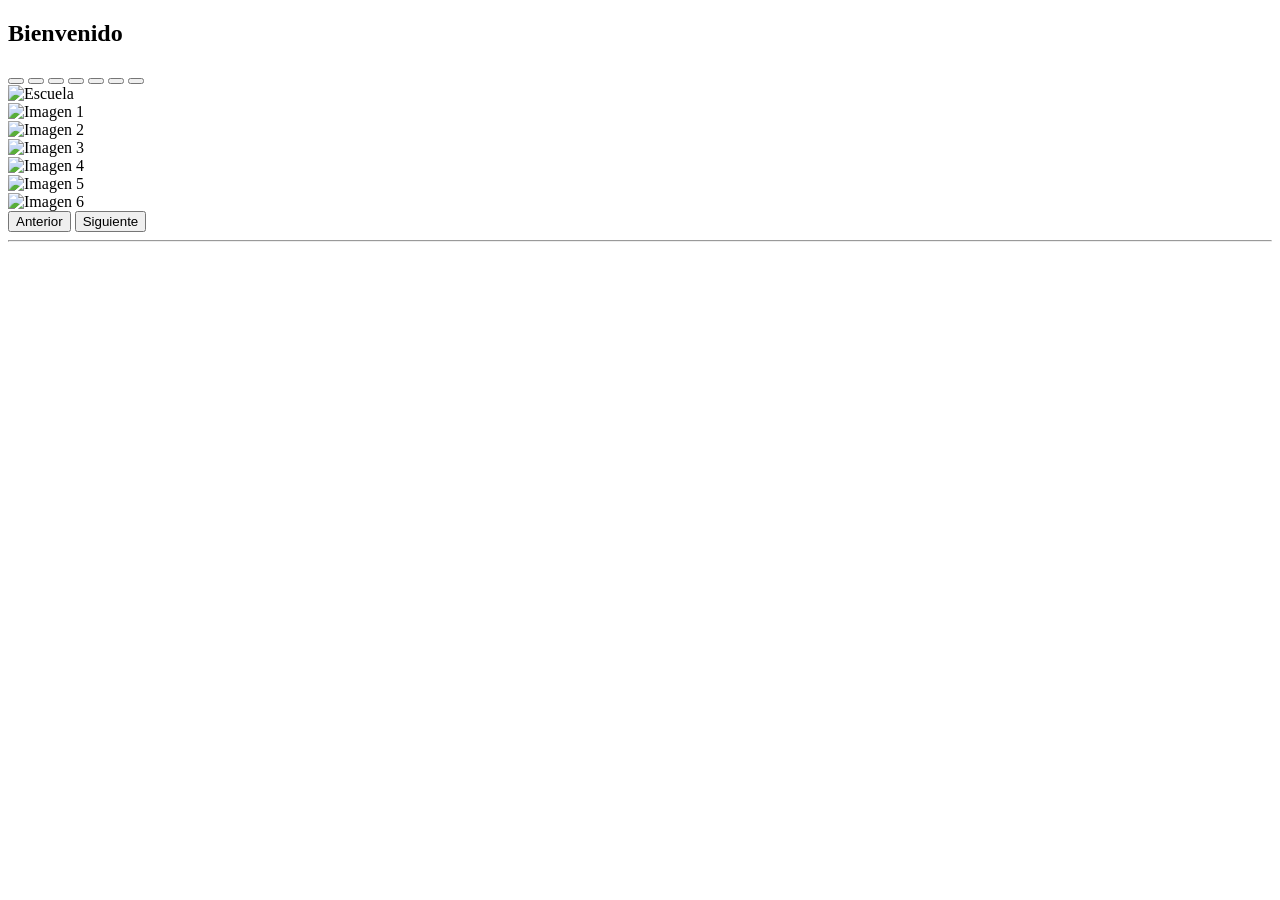
<file: src/main/resources/templates/index.html>
<!DOCTYPE html>
<html>
<head th:replace="layout/plantilla :: head">
    <meta charset="UTF-8">
    <title>[[#{docente.pagina}]]</title>
</head>
<body>
<div th:replace="layout/plantilla :: navbar"></div>

<div class="app-shell">

    <div th:replace="layout/menu :: menu"></div>

    <main class="flex-grow-1">
        <section class="content py-4">
            <div class="container-fluid">

                <div class="page-header mb-4">

                    <h1 class="fw-bold text-primary">
                        <i class="fa-solid fa-school me-2"></i>
                        Bienvenido
<!--        <span th:text="${usuario.sexo == 'Masculino'} ? #{inicio.bienvenido} : #{inicio.bienvenida}">-->
<!--            Bienvenido-->
<!--        </span>-->

<!--                        <small class="text-dark">-->
<!--                            <span th:text="${usuario.nombres}">Nombre</span>-->
<!--                            <span th:text="${usuario.apellidos}">Apellido</span>-->
<!--                        </small>-->

                    </h1>

                </div>

                <!-- Carousel -->
                <div id="carouselEscuela" class="carousel slide shadow-lg rounded overflow-hidden"
                     data-bs-ride="carousel">

                    <!-- Indicadores -->
                    <div class="carousel-indicators">
                        <button type="button" data-bs-target="#carouselEscuela" data-bs-slide-to="0" class="active"></button>
                        <button type="button" data-bs-target="#carouselEscuela" data-bs-slide-to="1"></button>
                        <button type="button" data-bs-target="#carouselEscuela" data-bs-slide-to="2"></button>
                        <button type="button" data-bs-target="#carouselEscuela" data-bs-slide-to="3"></button>
                        <button type="button" data-bs-target="#carouselEscuela" data-bs-slide-to="4"></button>
                        <button type="button" data-bs-target="#carouselEscuela" data-bs-slide-to="5"></button>
                        <button type="button" data-bs-target="#carouselEscuela" data-bs-slide-to="6"></button>
                    </div>

                    <!-- Slides -->
                    <div class="carousel-inner">

                        <div class="carousel-item active">
                            <img th:src="@{/images/imag-escuela/escuela.jpg}"
                                 class="d-block w-100 carousel-img"
                                 alt="Escuela">
                        </div>

                        <div class="carousel-item">
                            <img th:src="@{/images/imag-escuela/img1.jpg}"
                                 class="d-block w-100 carousel-img"
                                 alt="Imagen 1">
                        </div>

                        <div class="carousel-item">
                            <img th:src="@{/images/imag-escuela/img2.jpg}"
                                 class="d-block w-100 carousel-img"
                                 alt="Imagen 2">
                        </div>

                        <div class="carousel-item">
                            <img th:src="@{/images/imag-escuela/img3.jpg}"
                                 class="d-block w-100 carousel-img"
                                 alt="Imagen 3">
                        </div>

                        <div class="carousel-item">
                            <img th:src="@{/images/imag-escuela/img4.jpg}"
                                 class="d-block w-100 carousel-img"
                                 alt="Imagen 4">
                        </div>

                        <div class="carousel-item">
                            <img th:src="@{/images/imag-escuela/img5.jpg}"
                                 class="d-block w-100 carousel-img"
                                 alt="Imagen 5">
                        </div>

                        <div class="carousel-item">
                            <img th:src="@{/images/imag-escuela/img6.jpg}"
                                 class="d-block w-100 carousel-img"
                                 alt="Imagen 6">
                        </div>

                    </div>

                    <!-- Botones -->
                    <button class="carousel-control-prev"
                            type="button"
                            data-bs-target="#carouselEscuela"
                            data-bs-slide="prev">

                        <span class="carousel-control-prev-icon"></span>
                        <span class="visually-hidden">Anterior</span>
                    </button>

                    <button class="carousel-control-next"
                            type="button"
                            data-bs-target="#carouselEscuela"
                            data-bs-slide="next">

                        <span class="carousel-control-next-icon"></span>
                        <span class="visually-hidden">Siguiente</span>
                    </button>

                </div>

                <hr class="my-4">

            </div>
        </section>
    </main>
</div>
<div th:replace="layout/plantilla :: footer"></div>
</body>
</html>
</file>
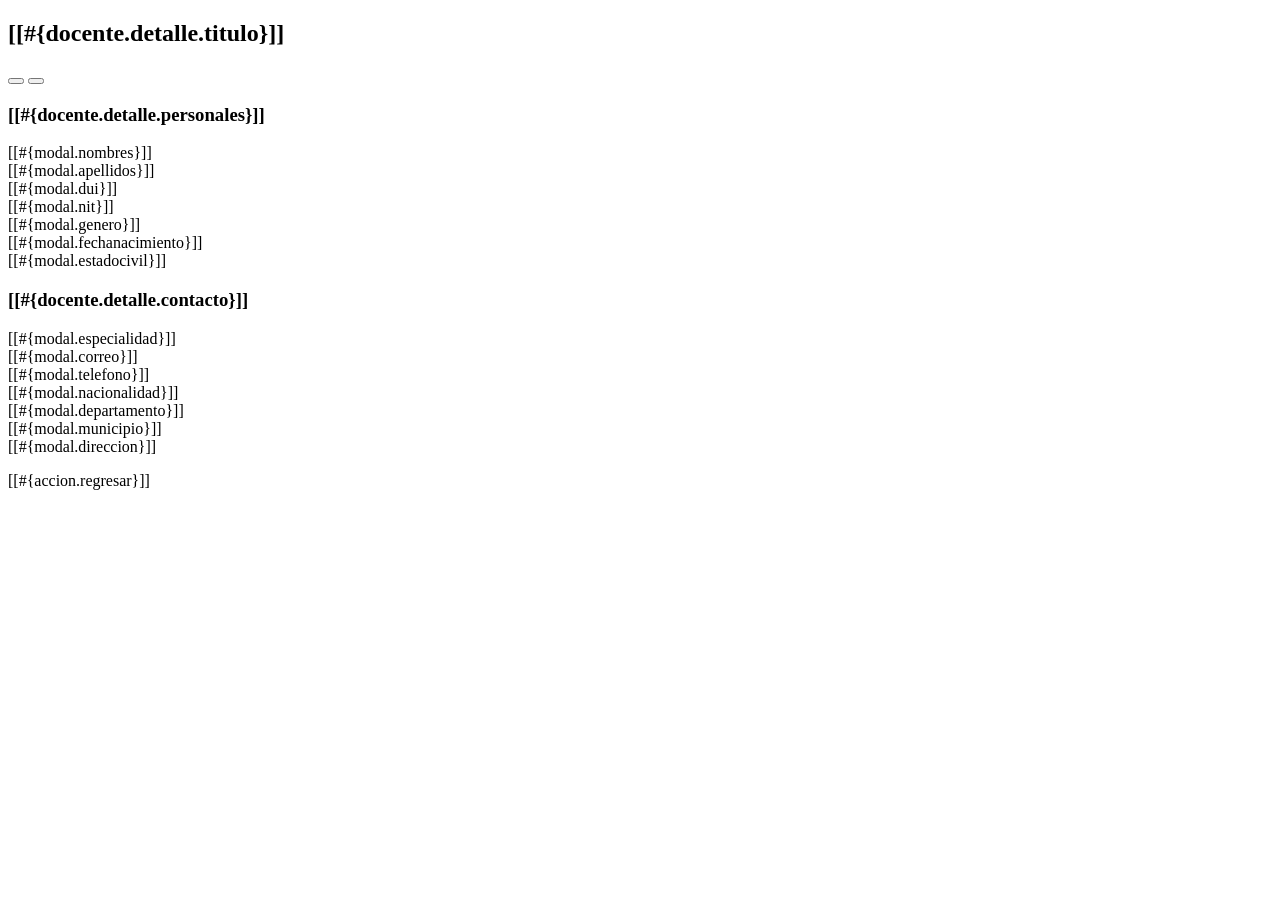
<file: src/main/resources/templates/docs/docente/detalle.html>
<!DOCTYPE html>
<html lang="">
<head th:replace="layout/plantilla :: head">
    <meta charset="UTF-8">
    <title>[[#{docente.detalle.titulo}]]</title>
</head>
<body>
<div class="no-print" th:replace="layout/plantilla :: navbar"></div>

<div class="app-shell">
    <div class="no-print" th:replace="layout/menu :: menu"></div>

    <main class="flex-grow-1">
        <section class="content">
            <div class="container-fluid py-lg-2">
                <div class="card shadow-lg">
                    <div class="card-header bg-primary text-white d-flex justify-content-between align-items-center flex-wrap gap-2">
                        <h2 class="h4 fw-bold m-0">
                            <i class="fa-solid fa-chalkboard-user"></i>
                            [[#{docente.detalle.titulo}]]
                        </h2>
                        <div class="d-flex align-items-center gap-2">

                            <button type="button"
                                    class="btn btn-primary btn-sm no-print"
                                    th:title="#{accion.imprimir}"
                                    onclick="window.print()">
                                <i class="fa-solid fa-print me-1"></i>
                            </button>

                            <button type="button"
                                    class="btn btn-primary btn-sm no-print"
                                    th:title="#{accion.pdf}">
                                <i class="fa-solid fa-file-pdf me-1"></i>
                            </button>

                        <span class="badge"
                              th:classappend="${docente.activo} ? 'bg-success' : 'bg-secondary'"
                              th:text="${docente.activo} ? #{docente.estado.activo} : #{tabla.etiqueta.inactivo}">
                        </span>
                        </div>
                    </div>

                    <div class="card-body p-4">
                        <div class="row g-4">
                            <div class="col-lg-6">
                                <h3 class="h5 text-primary border-bottom pb-2">[[#{docente.detalle.personales}]]</h3>
                                <dl class="row mb-0">
                                    <dt class="col-md-5 text-nowrap"><i class="fa-solid fa-user me-2 text-primary" aria-hidden="true"></i>[[#{modal.nombres}]]</dt>
                                    <dd class="col-md-7" th:text="${docente.persona.nombres}"></dd>

                                    <dt class="col-md-5 text-nowrap"><i class="fa-solid fa-user-tag me-2 text-primary" aria-hidden="true"></i>[[#{modal.apellidos}]]</dt>
                                    <dd class="col-md-7" th:text="${docente.persona.apellidos}"></dd>

                                    <dt class="col-md-5 text-nowrap"><i class="fa-solid fa-id-card me-2 text-primary" aria-hidden="true"></i>[[#{modal.dui}]]</dt>
                                    <dd class="col-md-7" th:text="${docente.persona.dui ?: '-'}"></dd>

                                    <dt class="col-md-5 text-nowrap"><i class="fa-solid fa-file-invoice me-2 text-primary" aria-hidden="true"></i>[[#{modal.nit}]]</dt>
                                    <dd class="col-md-7" th:text="${docente.persona.nit ?: '-'}"></dd>

                                    <dt class="col-md-5 text-nowrap"><i class="fa-solid fa-venus-mars me-2 text-primary" aria-hidden="true"></i>[[#{modal.genero}]]</dt>
                                    <dd class="col-md-7" th:text="${docente.persona.genero}"></dd>

                                    <dt class="col-md-5 text-nowrap"><i class="fa-solid fa-calendar-days me-2 text-primary" aria-hidden="true"></i>[[#{modal.fechanacimiento}]]</dt>
                                    <dd class="col-md-7" th:text="${docente.persona.fechaNacimiento}"></dd>

                                    <dt class="col-md-5 text-nowrap"><i class="fa-solid fa-heart me-2 text-primary" aria-hidden="true"></i>[[#{modal.estadocivil}]]</dt>
                                    <dd class="col-md-7" th:text="${docente.persona.estadoCivil.nombre}"></dd>
                                </dl>
                            </div>

                            <div class="col-lg-6">
                                <h3 class="h5 text-primary border-bottom pb-2">[[#{docente.detalle.contacto}]]</h3>
                                <dl class="row mb-0">
                                    <dt class="col-md-5 text-nowrap"><i class="fa-solid fa-graduation-cap me-2 text-primary" aria-hidden="true"></i>[[#{modal.especialidad}]]</dt>
                                    <dd class="col-md-7" th:text="${docente.especialidad.nombre}"></dd>

                                    <dt class="col-md-5 text-nowrap"><i class="fa-solid fa-envelope me-2 text-primary" aria-hidden="true"></i>[[#{modal.correo}]]</dt>
                                    <dd class="col-md-7" th:text="${docente.persona.correo ?: '-'}"></dd>

                                    <dt class="col-md-5 text-nowrap"><i class="fa-solid fa-phone me-2 text-primary" aria-hidden="true"></i>[[#{modal.telefono}]]</dt>
                                    <dd class="col-md-7" th:text="${docente.persona.telefono}"></dd>

                                    <dt class="col-md-5 text-nowrap"><i class="fa-solid fa-flag me-2 text-primary" aria-hidden="true"></i>[[#{modal.nacionalidad}]]</dt>
                                    <dd class="col-md-7" th:text="${docente.persona.nacionalidad}"></dd>

                                    <th:block th:if="${direccion != null}">
                                        <dt class="col-md-5 text-nowrap"><i class="fa-solid fa-building me-2 text-primary" aria-hidden="true"></i>[[#{modal.departamento}]]</dt>
                                        <dd class="col-md-7" th:text="${direccion.departamento.nombre}"></dd>

                                        <dt class="col-md-5 text-nowrap"><i class="fa-solid fa-city me-2 text-primary" aria-hidden="true"></i>[[#{modal.municipio}]]</dt>
                                        <dd class="col-md-7" th:text="${direccion.municipio.nombre}"></dd>

                                        <dt class="col-md-5 text-nowrap"><i class="fa-solid fa-location-dot me-2 text-primary" aria-hidden="true"></i>[[#{modal.direccion}]]</dt>
                                        <dd class="col-md-7 text-break" th:text="${direccion.direccion}"></dd>
                                    </th:block>
                                </dl>
                            </div>
                        </div>
                    </div>

                    <div class="card-footer bg-white text-end no-print">
                        <a class="btn btn-secondary" th:href="@{/docente}">
                            <i class="fa-solid fa-arrow-left"></i>
                            [[#{accion.regresar}]]
                        </a>
                    </div>
                </div>
            </div>
        </section>
    </main>
</div>

<div class="no-print" th:replace="layout/plantilla :: footer"></div>
</body>
</html>
</file>
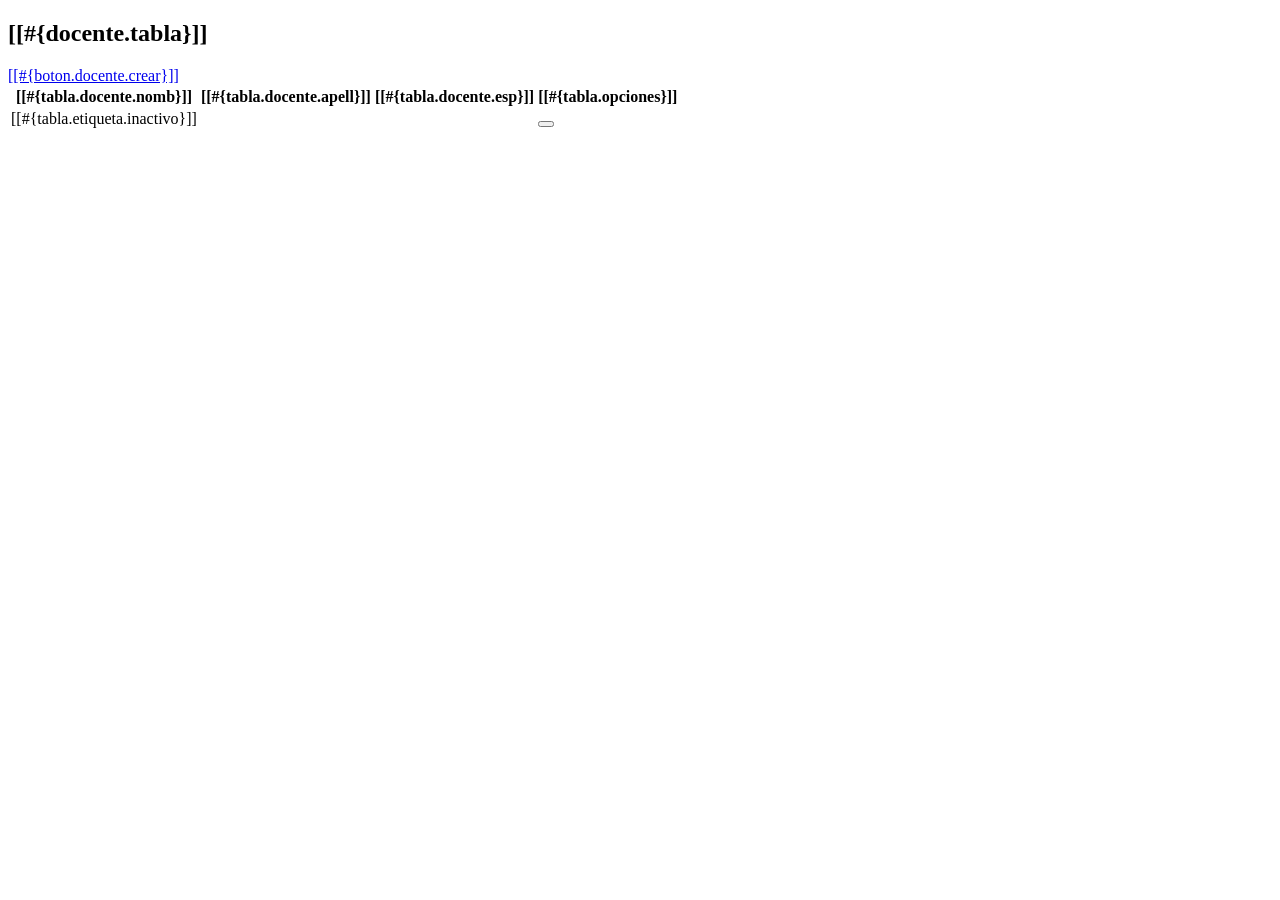
<file: src/main/resources/templates/docs/docente/docente.html>
<!DOCTYPE html>
<html lang="">
<head th:replace="layout/plantilla :: head">
    <meta charset="UTF-8">
    <title>[[#{docente.pagina}]]</title>
</head>
<body th:attr="data-abrir-modal=${abrirModal},
              data-municipio-placeholder=#{docente.municipio.seleccione},
              data-confirmar-titulo=#{docente.confirmar.titulo},
              data-confirmar-mensaje=#{docente.confirmar.mensaje},
              data-confirmar-baja=#{accion.baja},
              data-confirmar-alta=#{accion.alta},
              data-confirmar-cancelada=#{docente.confirmar.cancelada},
              data-confirmar-si=#{docente.confirmar.si},
              data-confirmar-no=#{docente.confirmar.no}">
<div th:replace="layout/plantilla :: navbar"></div>

<div class="app-shell">

    <div th:replace="layout/menu :: menu"></div>

    <main class="flex-grow-1">
        <section class="content">
            <div class="container-fluid">
                <div class="py-lg-2">
                    <div class="row clearfix">
                        <div class="col-lg-12 col-md-12 col-sm-12 col-xs-12">
                            <div class="card shadow-lg bg-primary-subtle">
                                <div class="d-flex justify-content-between align-items-center flex-wrap gap-3 p-4">

                                    <h2 class="fw-bold text-primary m-0">
                                        <i class="fa-solid fa-chalkboard-user"></i>
                                        [[#{docente.tabla}]]
                                    </h2>

                                    <a href="#"
                                            class="btn btn-primary btn-regis-custom d-flex align-items-center gap-2"
                                            data-bs-toggle="modal"
                                            data-bs-target="#modalD">
                                            <i class="fa-solid fa-plus"></i> [[#{boton.docente.crear}]]
                                    </a>

                                </div>
                                <div class="body card shadow-lg p-3">
                                    <div class="table-responsive dataTable">
                                        <table id="tablaDocentes"
                                               class="table table-hover align-middle table-custom text-center shadow-sm rounded"
                                               th:data-idioma="#{tabla.idioma}">

                                            <thead class="table-dark">
                                            <tr>
                                                <th class="py-3">[[#{tabla.docente.nomb}]]</th>
                                                <th class="py-3">[[#{tabla.docente.apell}]]</th>
                                                <th class="py-3">[[#{tabla.docente.esp}]]</th>
                                                <th class="py-3">[[#{tabla.opciones}]]</th>
                                            </tr>
                                            </thead>

                                            <tbody>
                                            <tr th:each="docente : ${docentes}"
                                                th:classappend="${!docente.activo} ? 'docente-inactivo' : ''">

                                                <td class="fw-semibold">
                                                    <span
                                                    th:text="${docente.persona.nombres}">
                                                    </span>

                                                    <span th:if="${!docente.activo}"
                                                    class="badge be-secondary ms-2">
                                                        [[#{tabla.etiqueta.inactivo}]]
                                                    </span>
                                                </td>


                                                <td class="fw-semibold"
                                                    th:text="${docente.persona.apellidos}">
                                                </td>


                                                <td>
                                                    <span class="badge bg-info text-dark px-3 py-2 rounded-pill shadow-sm"
                                                    th:text="${docente.especialidad.nombre}">
                                                    </span>
                                                </td>


                                                <td>
                                                    <div class="d-flex justify-content-center gap-2">

                                                        <a class="btn btn-info option-custom btn-sm rounded-circle shadow option-btn"
                                                           th:href="@{'/ver/' + ${docente.id}}"
                                                           th:title="#{accion.ver}">
                                                            <i class="fa-solid fa-eye"></i>
                                                        </a>

                                                        <a th:if="${docente.activo}"
                                                           class="btn btn-warning option-custom btn-sm rounded-circle shadow option-btn"
                                                           th:href="@{'/editar/' + ${docente.id}}"
                                                           th:title="#{accion.editar}">
                                                            <i class="fa-solid fa-pen"></i>
                                                        </a>

                                                        <form th:action="@{/docente/cambiar-estado/{id}(id=${docente.id})}"
                                                        method="POST"
                                                        class="d-inline form-cambiar-estado"
                                                              th:attr="data-nombre=${docente.persona.nombres},
                                                                        data-apellido=${docente.persona.apellidos}">
                                                        <button type="submit"
                                                                class="btn option-custom btn-sm rounded-circle shadow option-btn"
                                                                th:classappend="${docente.activo} ? 'btn-danger' : 'btn-success'"
                                                                th:title="${docente.activo} ? #{accion.baja} : #{accion.alta}">
                                                            <i class="fa-solid"
                                                            th:classappend="${docente.activo} ? 'fa-thumbs-down' : 'fa-thumbs-up'"></i>
                                                        </button>
                                                        </form>
                                                    </div>
                                                </td>

                                            </tr>
                                            </tbody>

                                        </table>
                                    </div>
                                </div>
                            </div>
                        </div>
                    </div>
                </div>
            </div>
        </section>
    </main>
</div>
<div th:replace="docs/docente/agregar :: modalDocente"></div>

<div th:replace="layout/plantilla :: footer"></div>

<script th:src="@{/js/docente.js}"></script>
</body>
</html>
</file>
